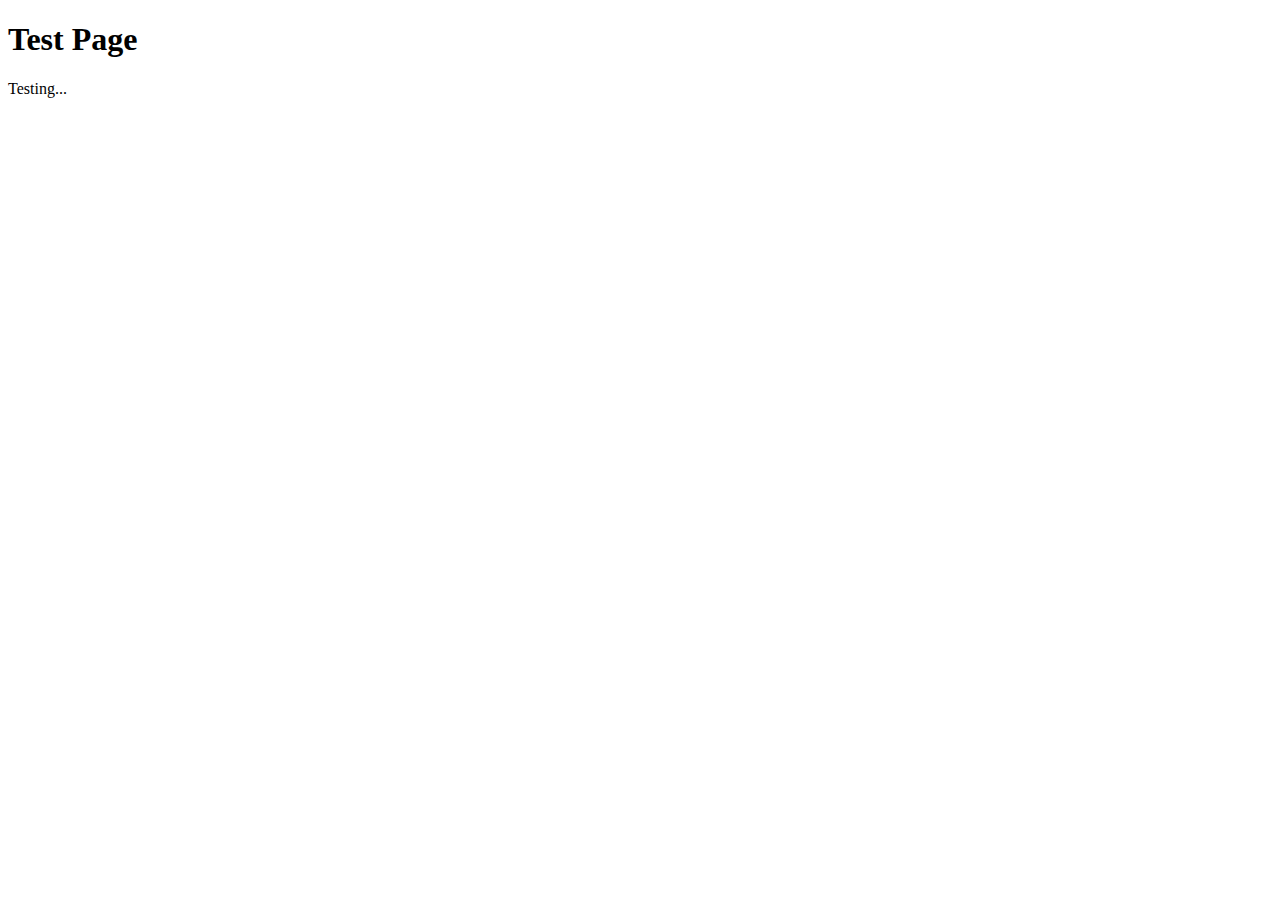
<file: test.html>
<!DOCTYPE html>
<html>
<head>
    <title>LifeOS Test</title>
</head>
<body>
    <h1>Test Page</h1>
    <div id="test">Testing...</div>
    
    <script>
        console.log("Starting test...");
        
        // Test script.js loading
        try {
            fetch('./script.js')
                .then(response => response.text())
                .then(script => {
                    console.log("Script.js loaded, length:", script.length);
                    
                    // Check for syntax errors
                    try {
                        new Function(script);
                        console.log("✅ Script.js has no syntax errors");
                    } catch (e) {
                        console.error("❌ Syntax error in script.js:", e);
                    }
                })
                .catch(e => console.error("Failed to load script.js:", e));
        } catch (e) {
            console.error("Error testing script.js:", e);
        }
        
        // Test planner.js loading
        try {
            fetch('./planner.js')
                .then(response => response.text())
                .then(script => {
                    console.log("Planner.js loaded, length:", script.length);
                    
                    // Check for syntax errors
                    try {
                        new Function(script);
                        console.log("✅ Planner.js has no syntax errors");
                    } catch (e) {
                        console.error("❌ Syntax error in planner.js:", e);
                    }
                })
                .catch(e => console.error("Failed to load planner.js:", e));
        } catch (e) {
            console.error("Error testing planner.js:", e);
        }
    </script>
</body>
</html>
</file>
